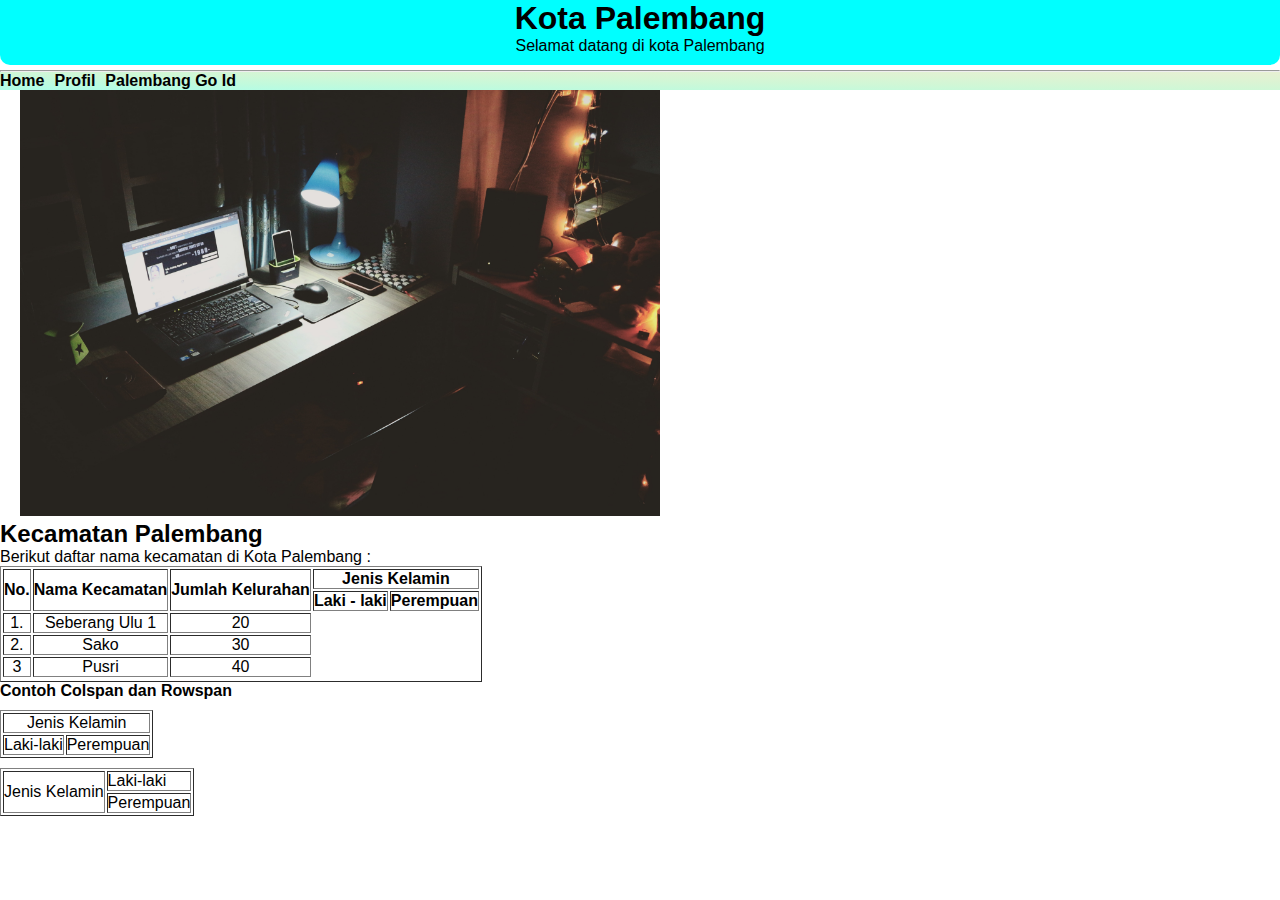
<file: Pertemuan3/index.html>
<!DOCTYPE html>
<html lang="en">
  <head>
    <meta charset="UTF-8" />
    <meta http-equiv="X-UA-Compatible" content="IE=edge" />
    <meta name="viewport" content="width=device-width, initial-scale=1.0" />
    <title>Pertemuan ke 3</title>
    <link rel="stylesheet" href="css/index.css" />
    <!-- Link Font -->
    <link rel="preconnect" href="https://fonts.googleapis.com">
    <link rel="preconnect" href="https://fonts.gstatic.com" crossorigin>
    <link href="https://fonts.googleapis.com/css2?family=Passions+Conflict&display=swap" rel="stylesheet">
  </head>
  <body>
    <div class="container">
    <div class="txt-center bg-primary pb1 mb-5" id="home">
      <!-- heading h1 sampai dengan h6 -->
      <h1>Kota Palembang</h1>
      <!-- tag <p> untuk membuat paragraf -->
      <p>Selamat datang di kota Palembang</p>
      <p></p>
    </div>
    <hr />

    <div class="nav">
      <!-- link navigasi -->
      <ul>
        <li>
          <a href="#home">Home</a>
        </li>
        <li>
          <a href="profil.html" target="_blank">Profil</a>
        </li>
        <li>
          <a href="https://palembang.go.id/" target="_blank">Palembang Go Id</a>
        </li>
      </ul>
      </div>
      <!-- Akhir Navbar -->
      <div class="image">
        <img src="img/laptop.jpg" alt="Laptop" style="margin-left: 20px" width="50%" />
      </div>
      <div>
        <h2>Kecamatan Palembang</h2>
        <p>Berikut daftar nama kecamatan di Kota Palembang :</p>
        <!-- <table> untuk membuat tabel -->
          <table border="1" class="txt-center">
            <thead >
              <!-- tr untuk baris -->
              <tr>
                <!-- th kolom 1 -->
                <th rowspan="2">No.</th>
                <!-- kolom 2 -->
                <th rowspan="2">Nama Kecamatan</th>
                <!-- kolom 3 -->
                <th rowspan="2">Jumlah Kelurahan</th>
                <!-- kolom 4 -->
                <th colspan="2">Jenis Kelamin</th>
              </tr>
              <tr>
                <th>Laki - laki</th>
                <th>Perempuan</th>
              </tr>
            </thead>
            <tbody>
              <tr>
                <!-- baris ke 1 -->
                <td>1.</td>
                <td>Seberang Ulu 1</td>
                <td>20</td>
              </tr>
              <!-- baris ke 2 -->
              <tr>
                <td>2.</td>
                <td>Sako</td>
                <td>30</td>
              </tr>
              <!-- baris ke 3 -->
              <td>3</td>
              <td>Pusri</td>
              <td>40</td>
              <tr></tr>
            </tbody>
          </table>
          
          <!-- tabel (colspan dan rowspan) -->
          <h4>Contoh Colspan dan Rowspan</h4>
          <!-- colspan -->
          <table border="1" style="margin-top: 10px">
            <!-- baris ke 1 -->
            <tr>
              <td colspan="2" style="text-align: center">Jenis Kelamin</td>
            </tr>
            <!-- baris ke 2 -->
            <tr>
              <td>Laki-laki</td>
              <td>Perempuan</td>
            </tr>
          </table>
          <!-- rowspan -->
          <table border="1" style="margin-top: 10px">
            <!-- baris ke 1 -->
            <tr>
              <td rowspan="2" style="text-align: center">Jenis Kelamin</td>
              <td>Laki-laki</td>
            </tr>
            <!-- baris ke 2 -->
            <tr>
              <td>Perempuan</td>
            </tr>
          </table>
        </div>
      </div>
      </body>
      </html>
</file>
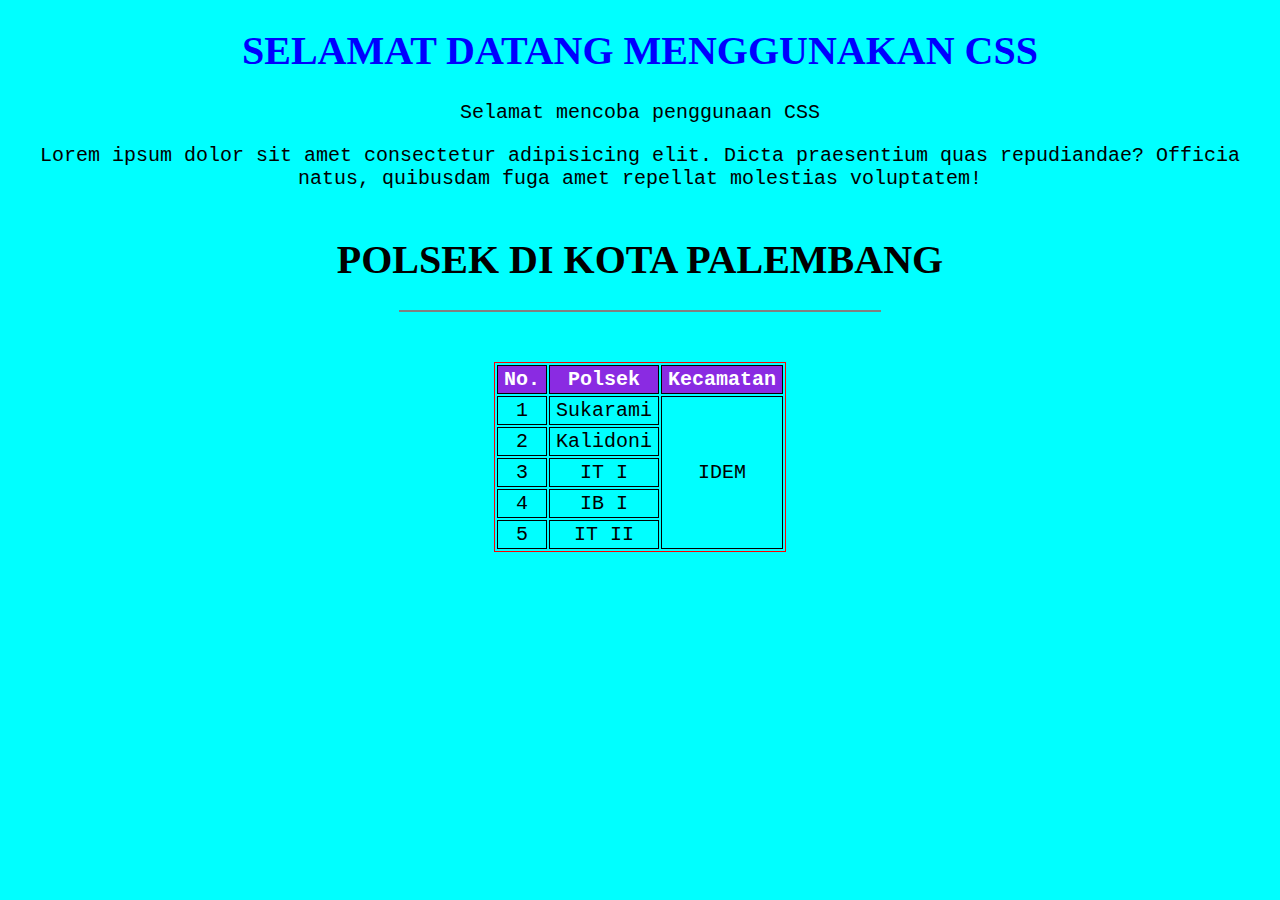
<file: Pertemuan3/Fcss.html>
<!DOCTYPE html>
<html lang="en">
  <head>
    <meta charset="UTF-8" />
    <meta http-equiv="X-UA-Compatible" content="IE=edge" />
    <meta name="viewport" content="width=device-width, initial-scale=1.0" />
    <title>Css Pertemuan 4</title>
    <link rel="stylesheet" href="css/style.css" />
  </head>
  <body>
    <h1>Selamat datang menggunakan CSS</h1>
    Selamat mencoba penggunaan CSS
    <div class="paraf">
      <p>Lorem ipsum dolor sit amet consectetur adipisicing elit. Dicta praesentium quas repudiandae? Officia natus, quibusdam fuga amet repellat molestias voluptatem!</p>
    </div>
    <!-- Marquee digunakan untuk menggerakan text -->
    <h1 class="judul">Polsek Di Kota Palembang</h1>
    <hr noshade="" />
    <table>
      <tr>
        <th>No.</th>
        <th>Polsek</th>
        <th>Kecamatan</th>
      </tr>
      <tr>
        <td>1</td>
        <td>Sukarami</td>
        <td rowspan="5">IDEM</td>
      </tr>
      <tr>
        <td>2</td>
        <td>Kalidoni</td>
      </tr>
      <tr>
        <td>3</td>
        <td>IT I</td>
      </tr>
      <tr>
        <td>4</td>
        <td>IB I</td>
      </tr>
      <tr>
        <td>5</td>
        <td>IT II</td>
      </tr>
    </table>
  </body>
</html>
</file>
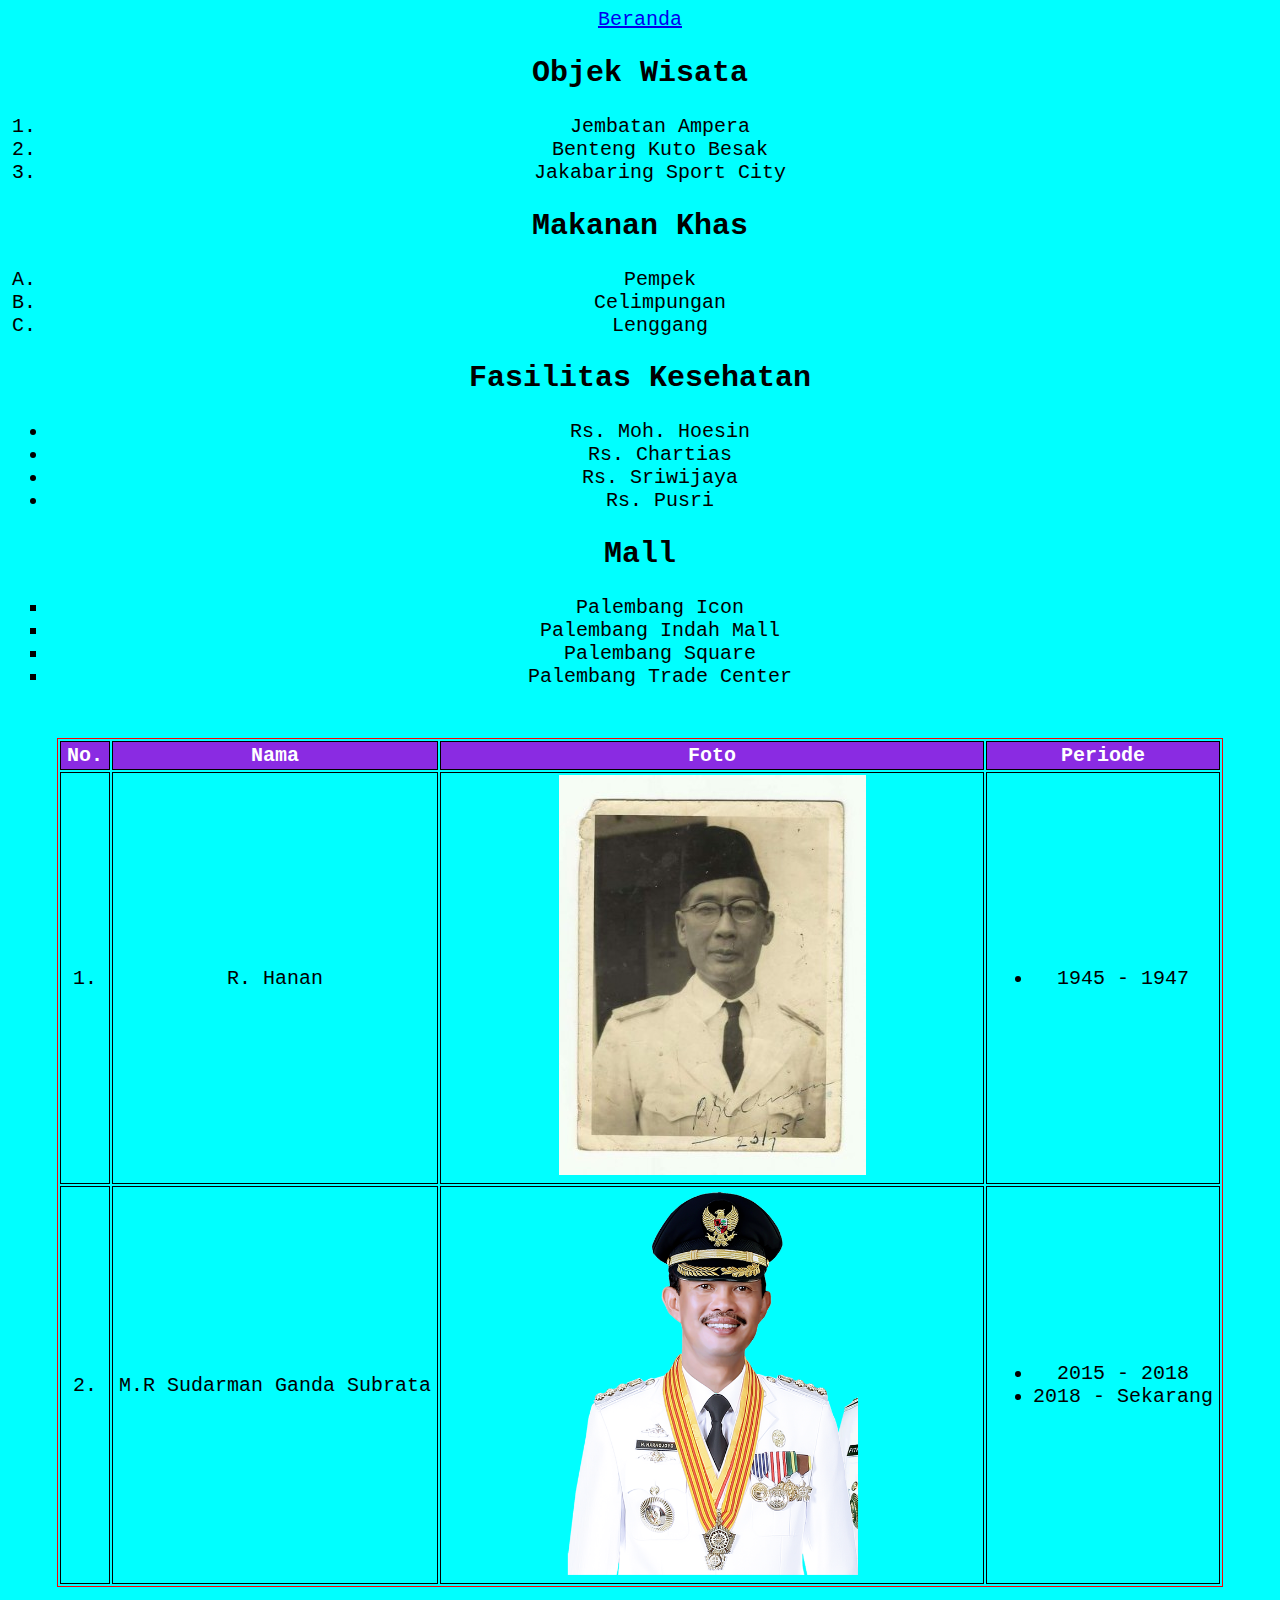
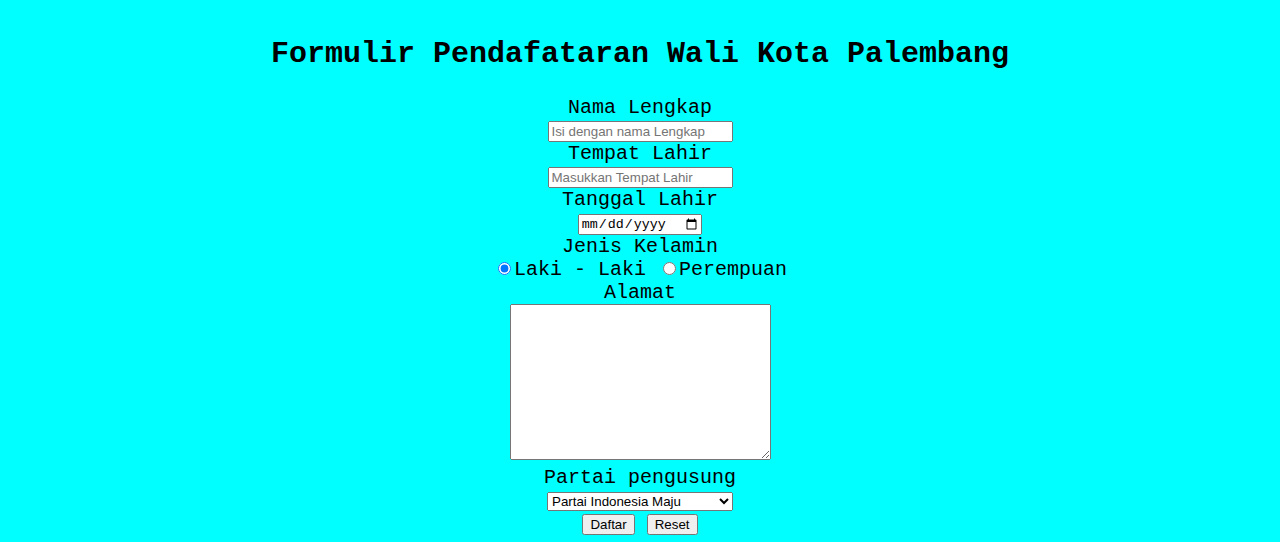
<file: Pertemuan3/profil.html>
<!DOCTYPE html>
<html lang="en">
  <head>
    <meta charset="UTF-8" />
    <meta http-equiv="X-UA-Compatible" content="IE=edge" />
    <meta name="viewport" content="width=device-width, initial-scale=1.0" />
    <title>Pertemuan ke 4 | Profil</title>
    <link rel="icon" href="img/mdp.png" />
    <link rel="stylesheet" href="style.css" />
  </head>
  <body>
    <a href="index.html">Beranda</a>
    <div>
      <h2>Objek Wisata</h2>
      <!-- Order List -->
      <ol>
        <li>Jembatan Ampera</li>
        <li>Benteng Kuto Besak</li>
        <li>Jakabaring Sport City</li>
      </ol>

      <h2>Makanan Khas</h2>
      <ol type="A">
        <li>Pempek</li>
        <li>Celimpungan</li>
        <li>Lenggang</li>
      </ol>

      <!-- UnOrder List -->
      <h2>Fasilitas Kesehatan</h2>
      <ul>
        <li>Rs. Moh. Hoesin</li>
        <li>Rs. Chartias</li>
        <li>Rs. Sriwijaya</li>
        <li>Rs. Pusri</li>
      </ul>
      <h2>Mall</h2>
      <ul type="square">
        <li>Palembang Icon</li>
        <li>Palembang Indah Mall</li>
        <li>Palembang Square</li>
        <li>Palembang Trade Center</li>
      </ul>
    </div>
    <!-- Tabel Profil -->
    <div class="profil">
      <table border="1">
        <thead>
          <tr>
            <th>No.</th>
            <th>Nama</th>
            <th>Foto</th>
            <th>Periode</th>
          </tr>

          <tr>
            <td>1.</td>
            <td>R. Hanan</td>
            <td><img src="img/Gub1.jpg" alt="" srcset="" /></td>
            <td>
              <ul>
                <li>1945 - 1947</li>
              </ul>
            </td>
          </tr>
        </thead>
        <tbody>
          <tr>
            <td>2.</td>
            <td>M.R Sudarman Ganda Subrata</td>
            <td><img src="img/GubHarno.png" alt="" width="55%" /></td>
            <td>
              <ul>
                <li>2015 - 2018</li>
                <li>2018 - Sekarang</li>
              </ul>
            </td>
          </tr>
        </tbody>
      </table>
    </div>

    <div class="formulir">
      <h2>Formulir Pendafataran Wali Kota Palembang</h2>
      <form action="daftar.html" method="post">
        <!-- Nama Lengkap  -->
        <div>
          Nama Lengkap
          <br />
          <input type="text" name="nama" id="nama" placeholder="Isi dengan nama Lengkap" />
        </div>
        <!-- Tempat Lahir -->
        <div class="">
          Tempat Lahir
          <br />
          <input type="text" name="tempatLahir" id="tempatLahir" placeholder="Masukkan Tempat Lahir" />
        </div>
        <!-- Tanggal Lahir -->
        <div class="">
          Tanggal Lahir
          <br />
          <input type="date" name="tglLahir" id="tglLahir" />
        </div>
        <!-- Jenis Kelamin -->
        <div class="">
          Jenis Kelamin
          <br />
          <input type="radio" name="jKelamin" id="jLaki" checked value="L" />Laki - Laki <input type="radio" name="jKelamin" id="jPerempuan" value="P" />Perempuan
        </div>
        <!-- Alamat -->
        <div class="">
          Alamat
          <br />
          <textarea name="alamat" id="" cols="30" rows="10"></textarea>
        </div>
        <!-- Partai -->
        <div class="">
          Partai pengusung
          <br />
          <!-- Option For Select Item -->
          <select name="partai" id="partai">
            <option value="PTM">Partai Indonesia Maju</option>
            <option value="PTMS">Partai Indonesia Selangkah</option>
          </select>
        </div>
        <!-- Button Daftar dan Reset -->
        <button type="submit">Daftar</button>
        <button type="reset">Reset</button>
      </form>
    </div>
  </body>
</html>
</file>
<file: Pertemuan3/css/style.css>
html {
  scroll-behavior: smooth;
}

h1 {
  font-family: "Times New Roman", Times, serif;
  color: blue;
  text-align: center;
  text-transform: uppercase;
}
body {
  font-family: "Courier New", Courier, monospace;
  background-color: cyan;
  text-align: center;
  font-size: 20px;
}
.Paraf p {
  color: white;
  text-align: justify;
}
table {
  border: 1px solid red;
  margin: 50px auto;
}
tr:hover {
  background-color: bisque;
}
th {
  padding: 2px 6px;
  border: 1px solid black;
  background: blueviolet;
  color: white;
}
td {
  padding: 2px 6px;
  border: 1px solid black;
}
.judul {
  padding-top: 20px;
  color: black;
  animation: bergerak 5s linear 2s infinite alternate;
  transition: all 2s ease-in;
}
hr {
  width: 38%;
  size: 5;
}

@keyframes bergerak {
  0% {
    color: blue;
  }
  25% {
    color: red;
  }

  50% {
    color: white;
  }

  75% {
    color: brown;
  }
  100% {
    color: darkgoldenrod;
  }
}
</file>
<file: Pertemuan3/style.css>
html {
  scroll-behavior: smooth;
}

h1 {
  font-family: "Times New Roman", Times, serif;
  color: blue;
  text-align: center;
  text-transform: uppercase;
}
body {
  font-family: "Courier New", Courier, monospace;
  background-color: cyan;
  text-align: center;
  font-size: 20px;
}
.Paraf p {
  color: white;
  text-align: justify;
}
table {
  border: 1px solid red;
  margin: 50px auto;
}
tr:hover {
  background-color: bisque;
}
th {
  padding: 2px 6px;
  border: 1px solid black;
  background: blueviolet;
  color: white;
}
td {
  padding: 2px 6px;
  border: 1px solid black;
}
.judul {
  padding-top: 20px;
  color: black;
  animation: bergerak 5s linear 2s infinite alternate;
  transition: all 2s ease-in;
}
hr {
  width: 38%;
  size: 5;
}

@keyframes bergerak {
  0% {
    color: blue;
  }
  25% {
    color: red;
  }

  50% {
    color: white;
  }

  75% {
    color: brown;
  }
  100% {
    color: darkgoldenrod;
  }
}
</file>
<file: Pertemuan3/css/index.css>
/* Css Reset */
* {
    padding: 0;
    margin: 0;
}
/* End Css Reset */
/* Elemet Selector */
body{
    font-family: 'Lucida Sans', 'Lucida Sans Regular', 'Lucida Grande', 'Lucida Sans Unicode', Geneva, Verdana, sans-serif;
    /* animation: jedajedug 0.1s linear 1s infinite alternate; */
    /* text-align: center; */
}

.txt-center {
    text-align: center;
}

.bg-primary{
    background-color: aqua;
    border-radius: 0 0 10px 10px;
}
.pb1 {
padding-bottom: 10px;
}
.mb-5{
    margin-bottom: 5px;
}

.nav ul{
    list-style-type: none;
    background-image: linear-gradient(to right top, #affde8, #c0fadd, #d0f7d6, #ddf3d3, #e7f0d3);
    overflow: hidden;
}
.nav li {
    float: left;
}

.nav li:active {
    background-color: aqua;
}

.nav a{
    padding-right: 10px;
    display: block;
    text-decoration: none;
    color: black;
    text-align: center;
    font-weight: 600;
}

.nav a:hover{
    background-color: black;
    color: aqua;
   
}



/* jedagjedug */
@keyframes jedajedug {
    10% {
        background-color: aquamarine;
    }
    20% {
        background-color: red;
    }
    30% {
        background-color: blue;
    }
    40% {
        background-color: gray;
    }
    50% {
        background-color: black;
    }
    60% {
        background-color: purple;
    }
    70% {
        background-color: pink;
    }
    80% {
        background-color: orange;
    }
    90% {
        background-color: brown;
    }
    100% {
        background-color: magenta;
    }
}
</file>
